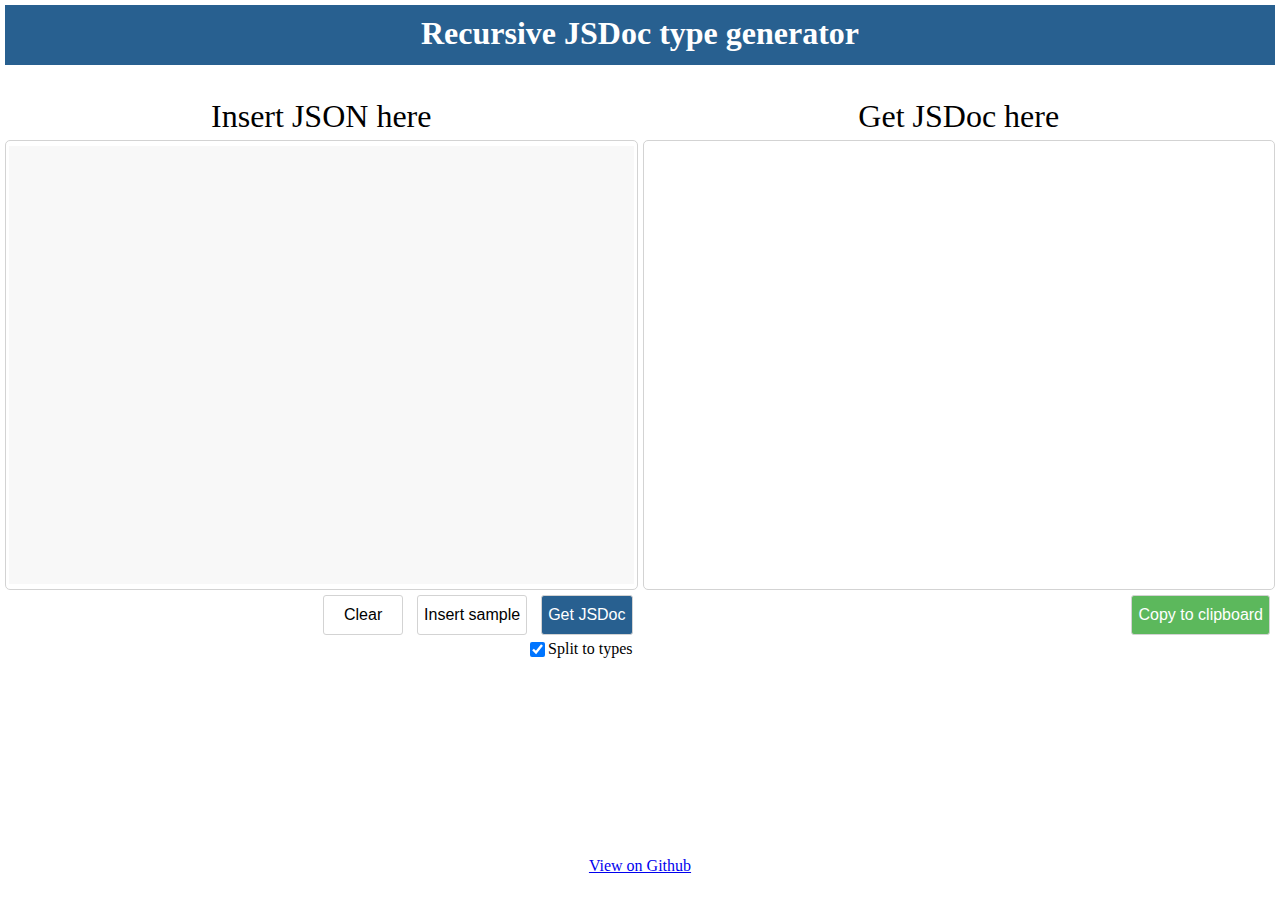
<file: index.html>
<!DOCTYPE html>
<html>
  <head>
    <meta charset="utf-8">
    <script async defer src="https://buttons.github.io/buttons.js"></script>
  </head>
  <body>
    <div class="container">
      <h1 class="header">Recursive JSDoc type generator</h1>
      <label class="left-title title">Insert JSON here</label>
      <label class="right-title title">Get JSDoc here</label>
      <div class="textarea-container left">
          <div id="input-textarea" class="json" contenteditable="true">
          </div>
      </div>
      <div class="textarea-container right">
        <div id="output-textarea"></div>
      </div>
      <div class="left-control">
        <button id="clear-button" class="button">Clear</button>
        <button id="sample-button" class="button">Insert sample</button>
        <button id="parse-button" class="button main-button">Get JSDoc</button>
        <div class="next-row">
          <input id="split-types" type="checkbox" checked>
          <label for="split-types">Split to types</label>
        </div>
      </div>
      <div class="right-control">
        <button id="clipboard-button" class="button">Copy to clipboard</button>
      </div>
      <div class="bottom">
        <a class="github-button"
          href="https://github.com/iozheg/JSDocTypeGenerator"
          data-size="large"
          aria-label="See iozheg/JSDocTypeGenerator on GitHub">
          View on Github
        </a>
      </div>
    </div>
  <script type="text/javascript" src="app.bundle.js"></script></body>
</html>
</file>
